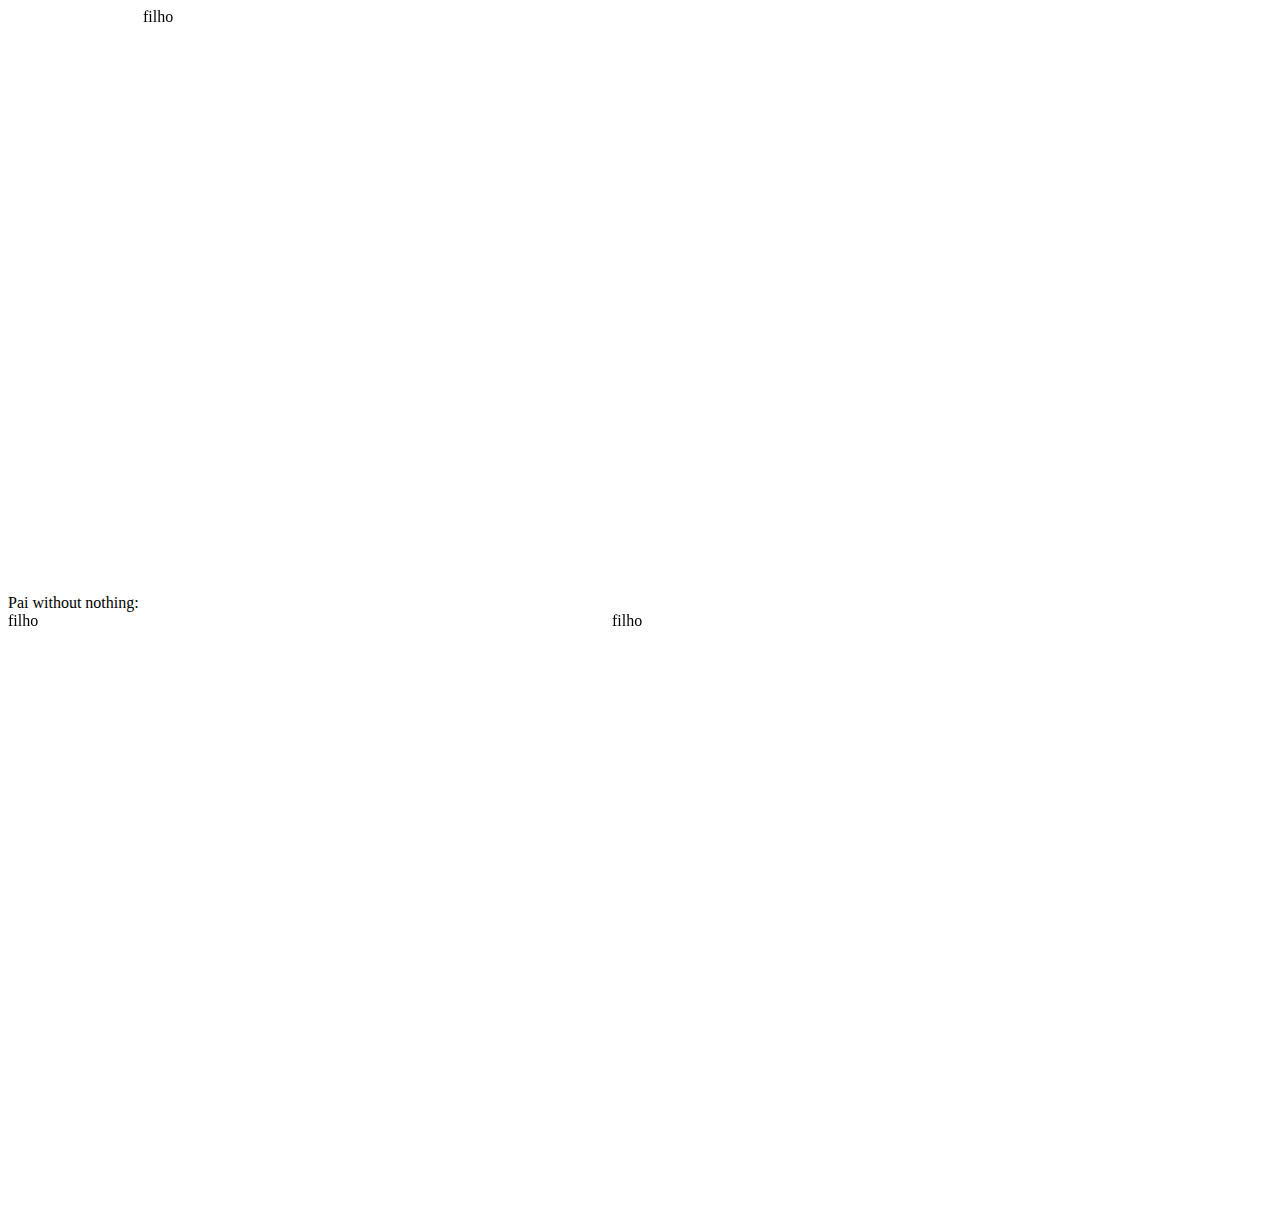
<file: widget/index.html>
<!DOCTYPE html>
<html lang="en">
	<head>
		<meta charset="UTF-8" />
		<meta http-equiv="X-UA-Compatible" content="IE=edge" />
		<meta name="viewport" content="width=device-width, initial-scale=1.0" />
		<title>StreamShop Widget</title>

<script>
	console.log("running IN FATHER.");
	if (window.top === window) {
  console.log("Não há nenhum pai window acima deste iframe.");
} else {
  console.log("Existe um pai window acima deste iframe.");
}
</script>
	</head>

	<body>
		Pai without nothing:

		<iframe
			frameborder="0"
			marginheight="0"
			marginwidth="0"
			width="600px"
			height="600px"
			allow="fullscreen; autoplay; picture-in-picture"
			scrolling="auto"
			src="https://vitortakara.github.io/public-website/"
		></iframe>

		<iframe
		frameborder="0"
		marginheight="0"
		marginwidth="0"
		width="600px"
		height="600px"
		allow="fullscreen; autoplay; picture-in-picture"
		scrolling="auto"
		src="https://vitortakara.github.io/public-website/"
	></iframe>

	<iframe
	frameborder="0"
	marginheight="0"
	marginwidth="0"
	width="600px"
	height="600px"
	allow="fullscreen; autoplay; picture-in-picture"
	scrolling="auto"
	src="https://vitortakara.github.io/public-website/"
></iframe>

		<!-- <script>
			var streamShopOptions = null;
			var a = 'spaoidhjasopidjsaojdj';
			var teste = true;

			// Core Script  (do not touch)
			(function (i, s, o, g, r, a, m) {
				var p = new Promise((rs) => rs());
				(a = s.createElement(o)), (m = s.getElementsByTagName(o)[0]);
				a.async = 1;
				a.src = g;
				a.onload = () => p.then(() => ss(streamShopOptions));
				m.parentNode.insertBefore(a, m);
			})(window, document, 'script', 'streamshop-script2.js');
		</script> -->
	</body>
</html>
</file>
